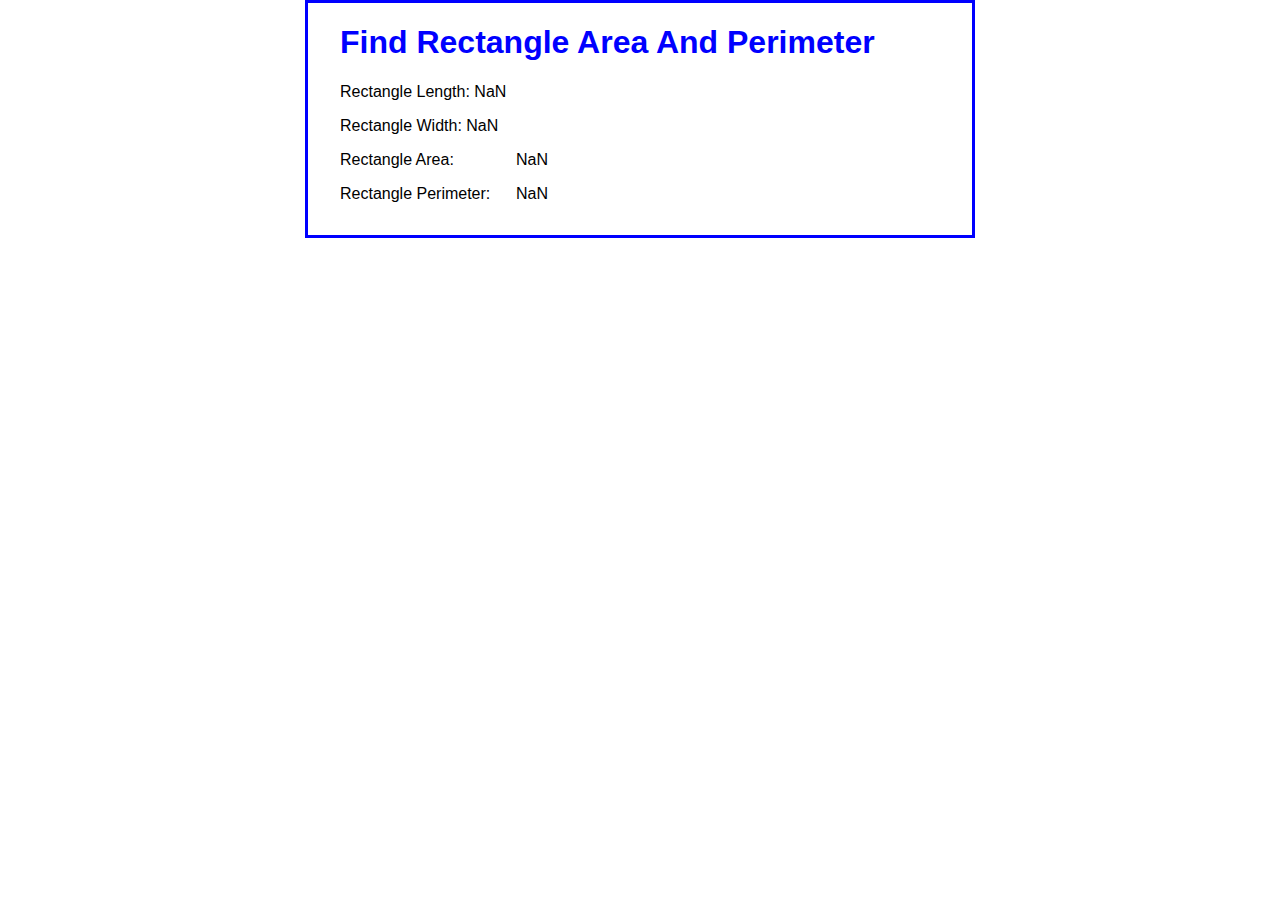
<file: Week1Folder/rectangle_area_perimeter/index.html>
<!DOCTYPE html>
<html lang="en">

<head>
    <meta charset="UTF-8">
    <meta http-equiv="X-UA-Compatible" content="IE=edge">
    <meta name="viewport" content="width=device-width, initial-scale=1.0">
    <title>Find Rectangle Area And Perimeter</title>
    <link rel="stylesheet" href="rectangle.css">
</head>

<body>
    <main>

        <h1> Find Rectangle Area And Perimeter </h1>

        <script>
            "use strict";

            //get length measure
            const length = parseInt(prompt("Enter Length Measure"));

            //get width measure
            const width = parseInt(prompt("Enter Width Measure"));

            //calculate area
            const area = parseFloat(length * width);

            //calculate perimeter
            const perimeter = parseFloat(2 * (length + width));

            //show result

            const html = `<p><lable> Rectangle Length: </lable>${length}</p>
            <p><lable> Rectangle Width: </lable>${width}</p>
            <p><label>Rectangle Area: </label>${area}</p>
            <p><label>Rectangle Perimeter: </label>${perimeter}</p>`;

            document.write(html);

        </script>

    </main>

</body>

</html>
</file>
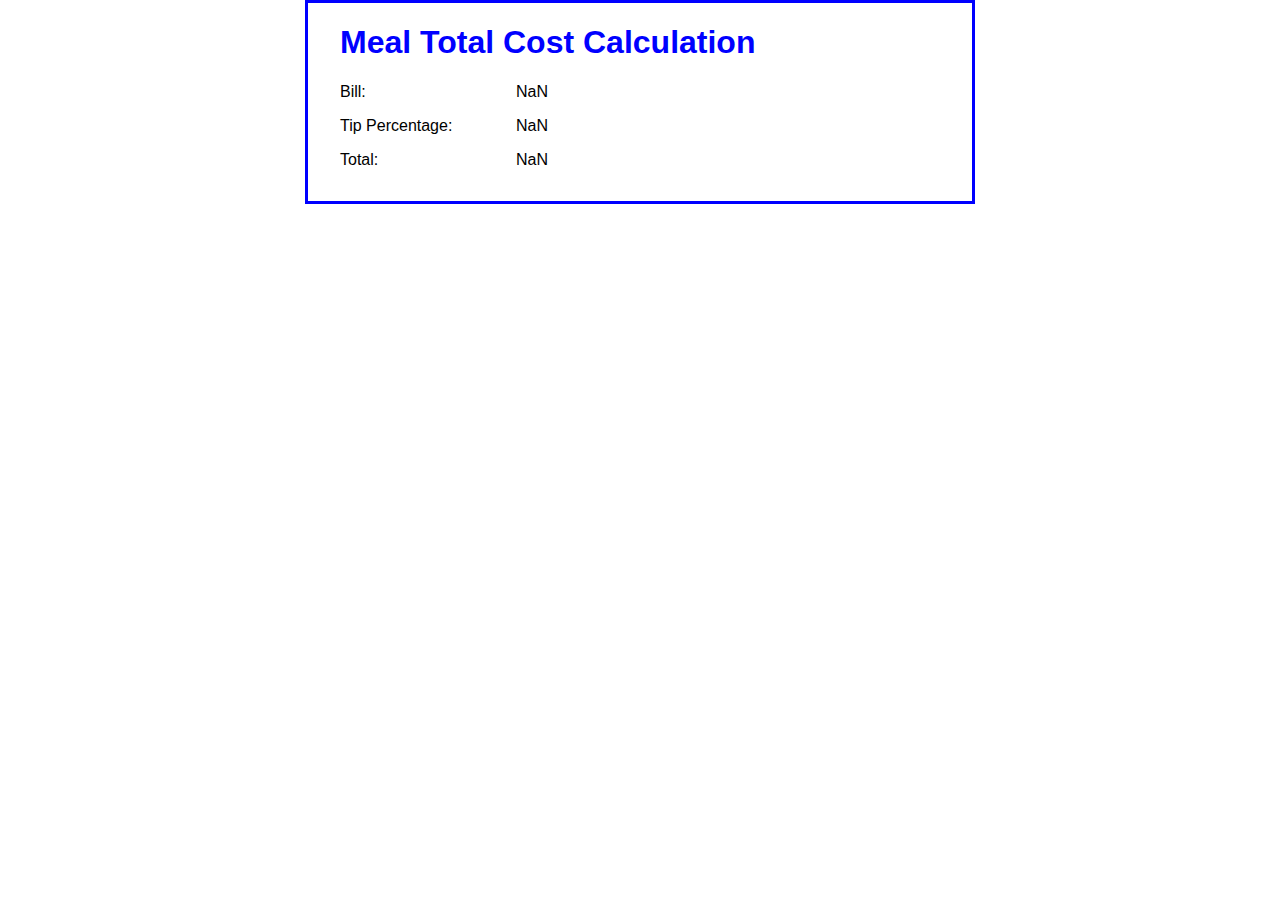
<file: Week1Folder/total_dinner_cost/index.html>
<!DOCTYPE html>
<html lang="en">

<head>
    <meta charset="UTF-8">
    <meta http-equiv="X-UA-Compatible" content="IE=edge">
    <meta name="viewport" content="width=device-width, initial-scale=1.0">
    <title> Meal Total Cost </title>
    <link rel="stylesheet" href="dinner.css">
</head>

<body>
    <main>

        <h1> Meal Total Cost Calculation </h1>

        <script>
            "use strict";

            //dinner cost
            const cost = parseInt(prompt("Enter Bill Cost"));

            //tip percentage
            const tipPercent = parseInt(prompt("Enter Tip Percentage"));

            //total calculation
            const total = parseFloat(cost + (cost*tipPercent/100));

            //show result

            const html = `<p><label>Bill: </label>${cost}</p>

                <p><label>Tip Percentage: </label>${tipPercent}</p>
                <p><label>Total: </label>${total.toFixed(2)}</p>`;

            document.write(html);

        </script>

    </main>

</body>

</html>
</file>
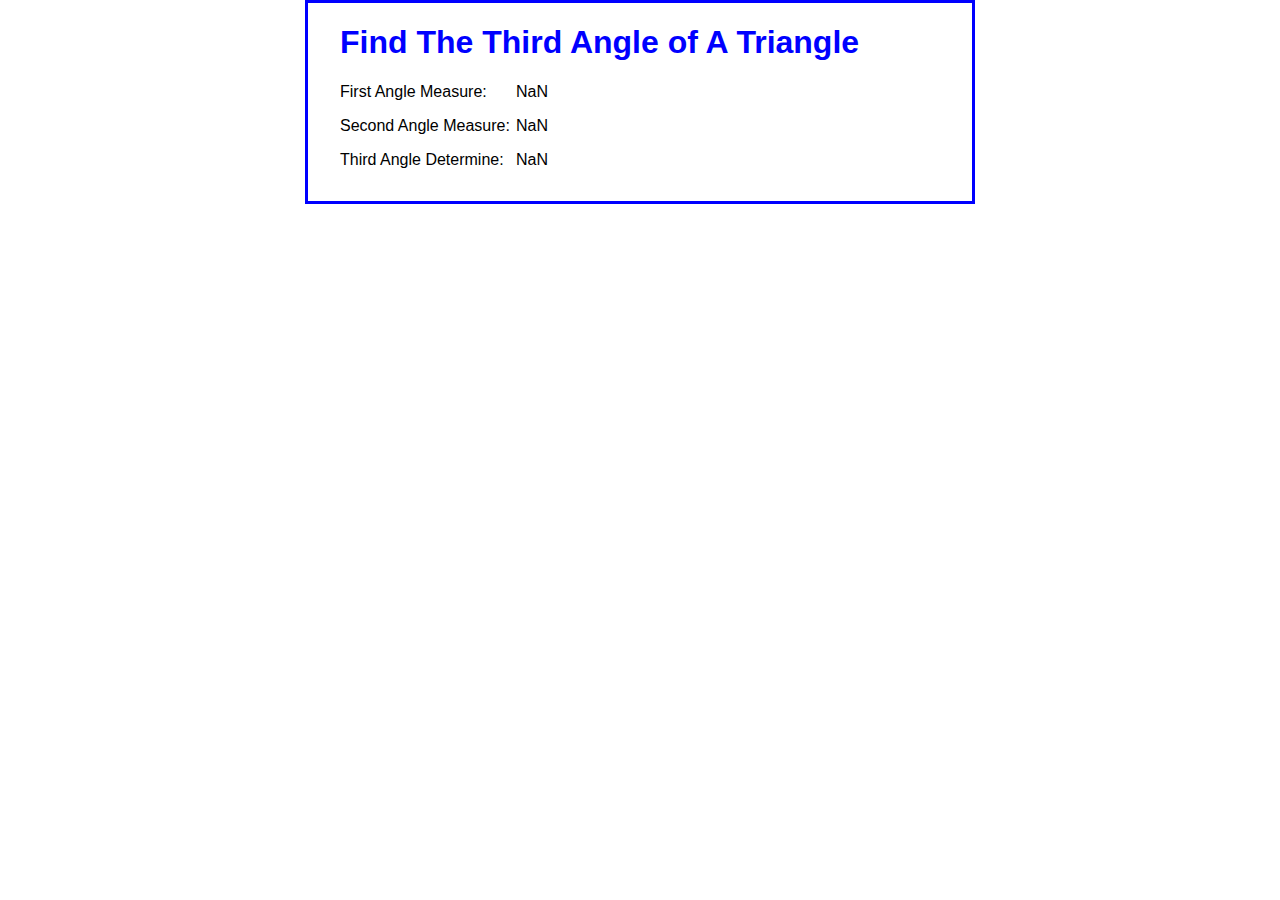
<file: Week1Folder/triangle/index.html>
<!DOCTYPE html>
<html lang="en">

<head>
    <meta charset="UTF-8">
    <meta http-equiv="X-UA-Compatible" content="IE=edge">
    <meta name="viewport" content="width=device-width, initial-scale=1.0">
    <title>Triangle Angle</title>
    <link rel="stylesheet" href="triangle.css">
</head>

<body>
    <main>

        <h1> Find The Third Angle of A Triangle </h1>

        <script>
            "use strict";

            //get first angle measure
            const first_angle = parseInt(prompt("Enter First Angle Measure In Degree"));

            //get second angle measure
            const second_angle = parseInt(prompt("Enter Second Angle Measure In Degree"));

            //determine third angle measure
            const third_angle = parseFloat(180 - first_angle - second_angle);

            //show result

            const html = `<p><label>First Angle Measure: </label>${first_angle}</p>

                <p><label>Second Angle Measure: </label>${second_angle}</p>
                <p><label>Third Angle Determine: </label>${third_angle.toFixed(2)}</p>`;

            document.write(html);

        </script>

    </main>

</body>

</html>
</file>
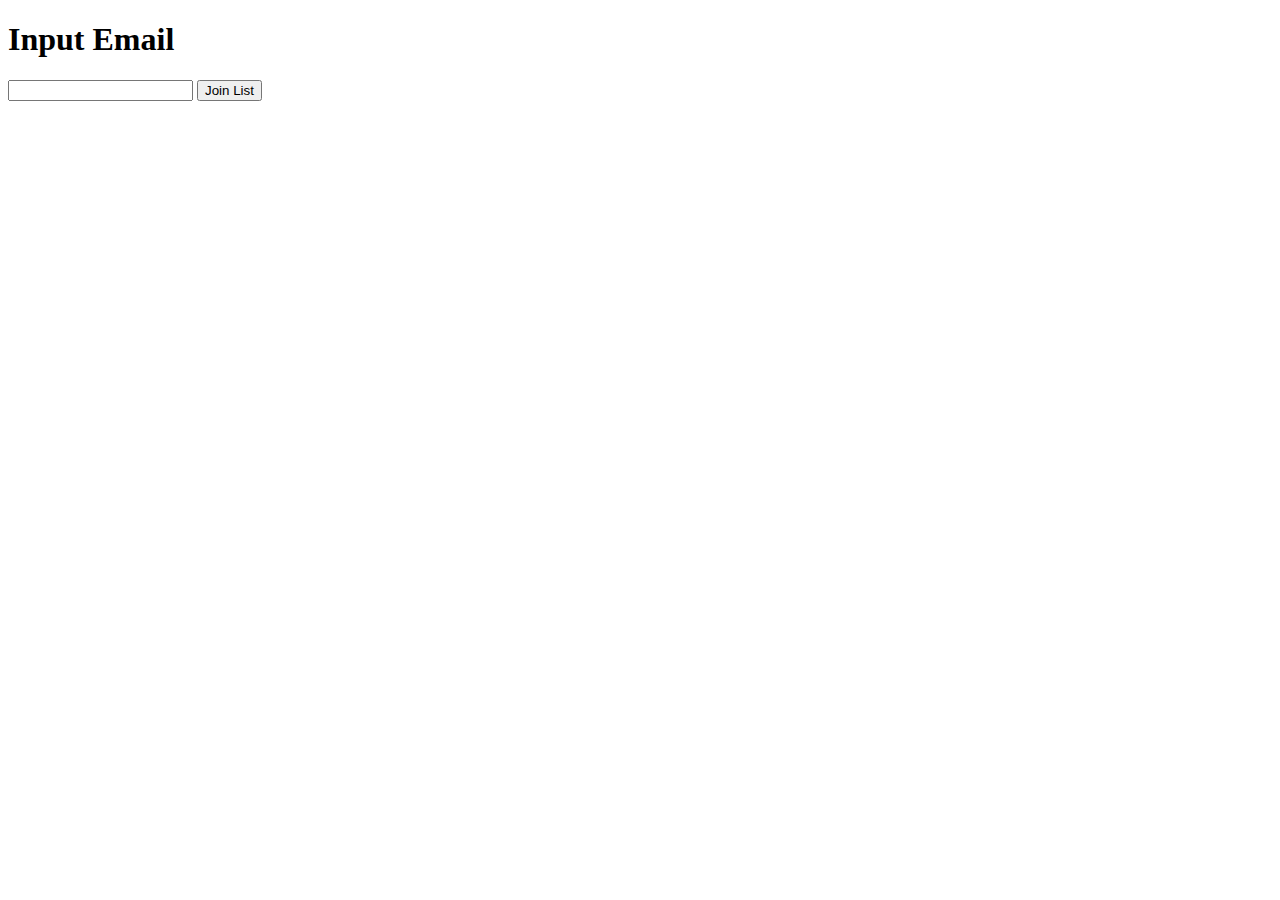
<file: Week2Folder/basicexample.html>
<!DOCTYPE html>
<html lang="en">
<head>
    <meta charset="UTF-8">
    <meta http-equiv="X-UA-Compatible" content="IE=edge">
    <meta name="viewport" content="width=device-width, initial-scale=1.0">
    <title>Document</title>
</head>
<body>
    <h1>Input Email</h1>
    <form action="basicexample.html" method="get" id="email_2">
        <input type="text" id="email_1" name="email_1">
        <input type="submit" id="join_list"
               value="Join List">
    </form>
    <div id="here"></div>
    
    <script>
        "use strict";
        const $ = function(selector) {
            return document.querySelector(selector);
        };
        
        const joinList = evt => {               // Event object
            if (document.querySelector("#email_1").value == "") { 
         
                // notify user of error
                alert("Email is required.");
         
                // don't allow form to be submitted
                evt.preventDefault();  
            } 
            else {
                const email1 = $("#email_1").value;
                alert(email1);
                evt.preventDefault();  
               

                const html = `<p>${email1}</p>`;
                document.getElementById("here").innerHTML = email1;
                document.getElementById("email_2").reset();
              
            }
        };
         
        document.addEventListener("DOMContentLoaded", () => {
            $("#join_list").addEventListener("click", joinList);
        });
        

    </script>
    <script src="basicexample.js"></script>
</body>
</html>
</file>
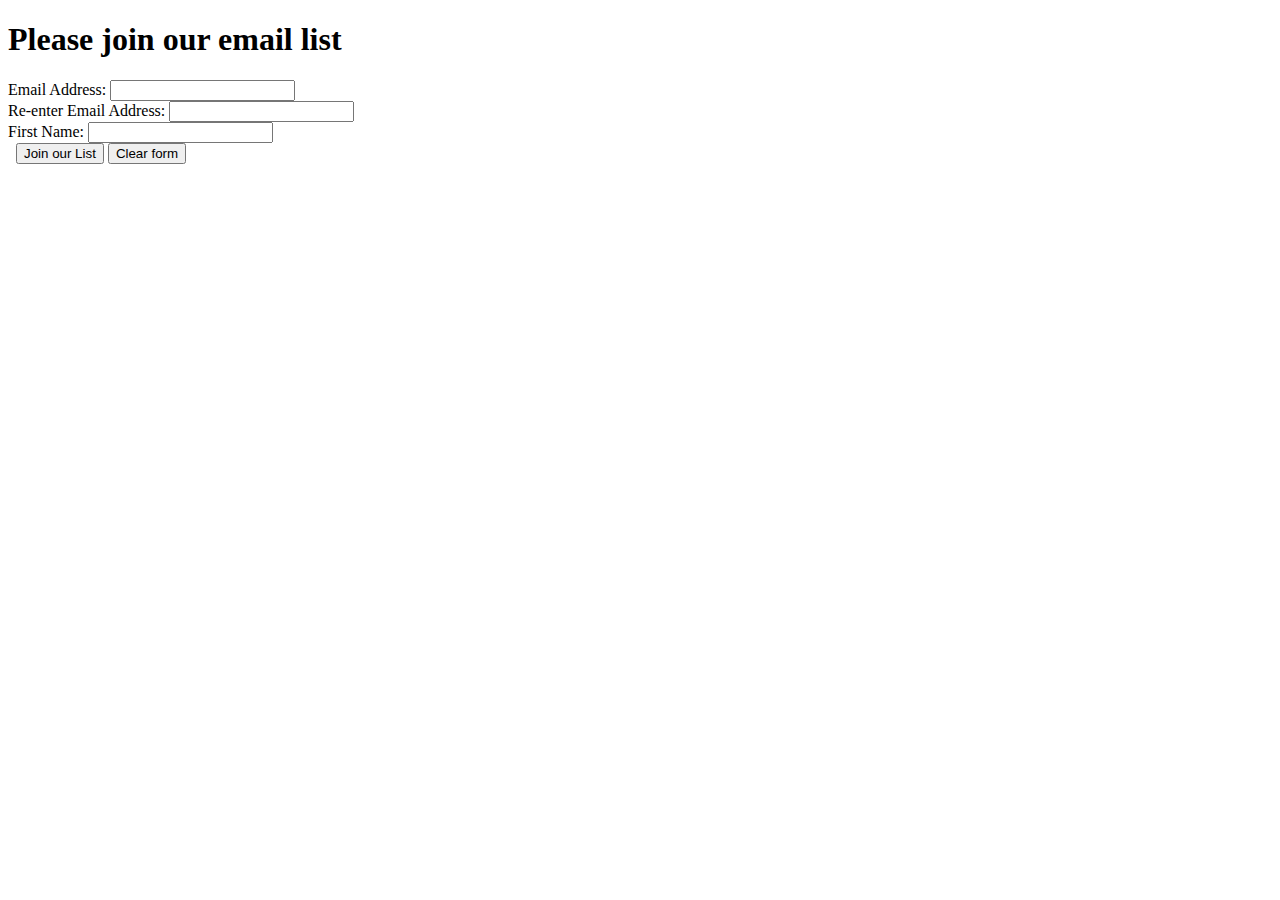
<file: Week2Folder/join.html>
<!DOCTYPE html>
<html>
<head>
    <meta name="viewport"
          content="width=device-width, initial-scale=1">
    <title>Join Email List</title>
   
</head>
<body>
    <main>
        <h1>Please join our email list</h1>
        <form id="email_form" name="email_form" 
              action="join.html" method="get">
            <div>
                <label for="email_1">Email Address:
                </label>
                <input type="text" id="email_1"
                       name="email_1">
            </div>
            <div>
                <label for="email_2">Re-enter Email Address:
                </label>
                <input type="text" id="email_2" name="email_2">
            </div>
            <div>
                <label for="first_name">First Name:</label>
                <input type="text" id="first_name"
                       name="first_name">
            </div>
            <div>
                <label>&nbsp;</label>
                <input type="submit" id="join_list"
                       value="Join our List">
                <input type="button" id="clear_form"
                       value="Clear form">
            </div>     
        </form>
        <div id="data"></div>
    </main>
    <script>
        const $ = selector => document.querySelector(selector);
 
        document.addEventListener("DOMContentLoaded", () => {
            
            $("#join_list").addEventListener("click", evt => {
                // get values user entered in textboxes
                const email1 = $("#email_1").value;
                const email2 = $("#email_2").value;
                const firstName = $("#first_name").value;
            
                // create an error message and set it to an empty string
                let errorMessage = "";
         
                // check user entries – add to error message if invalid
                if (email1 == "") { 
                    errorMessage += "First email is required.\n";
                }
                if (email2 == "") { 
                    errorMessage += "Second email is required.\n";
                }
                if (email1 != email2) { 
                    errorMessage += "Both emails must match.\n";
                }
                if (firstName == "") {
                    errorMessage += "First name is required.\n";
                }
            
                // prevent form submission if there’s an error message
                if (errorMessage != "") {         
                    alert(errorMessage);
                    evt.preventDefault();
                } 
                evt.preventDefault();

                console.log(email1);
                const html = `<p>Hi ${firstName}! The email we have on file for you is:${email1}</p>`;

                document.getElementById("data").innerHTML = html;
                document.getElementById("email_form").reset();
            });
         
            $("#clear_form").addEventListener("click", () => {
                document.getElementById("email_form").reset();
            });
            
          
        });
        

    </script>
</body>
</html>
</file>
<file: Week1Folder/rectangle_area_perimeter/rectangle.css>
body {
    font-family: Arial, Helvetica, sans-serif;
    background-color: white;
    margin: 0 auto;
    width: 600px;
    border: 3px solid blue;
    padding: 0 2em 1em;
}
h1 {
    color: blue;
}
label {
    float: left;
    width: 11em;
    text-align: left;
}
input {
    margin-left: 1em;
    margin-bottom: .5em;
}
</file>
<file: Week1Folder/total_dinner_cost/dinner.css>
body {
    font-family: Arial, Helvetica, sans-serif;
    background-color: white;
    margin: 0 auto;
    width: 600px;
    border: 3px solid blue;
    padding: 0 2em 1em;
}
h1 {
    color: blue;
}
label {
    float: left;
    width: 11em;
    text-align: left;
}
input {
    margin-left: 1em;
    margin-bottom: .5em;
}
</file>
<file: Week1Folder/triangle/triangle.css>
body {
    font-family: Arial, Helvetica, sans-serif;
    background-color: white;
    margin: 0 auto;
    width: 600px;
    border: 3px solid blue;
    padding: 0 2em 1em;
}
h1 {
    color: blue;
}
label {
    float: left;
    width: 11em;
    text-align: left;
}
input {
    margin-left: 1em;
    margin-bottom: .5em;
}
</file>
